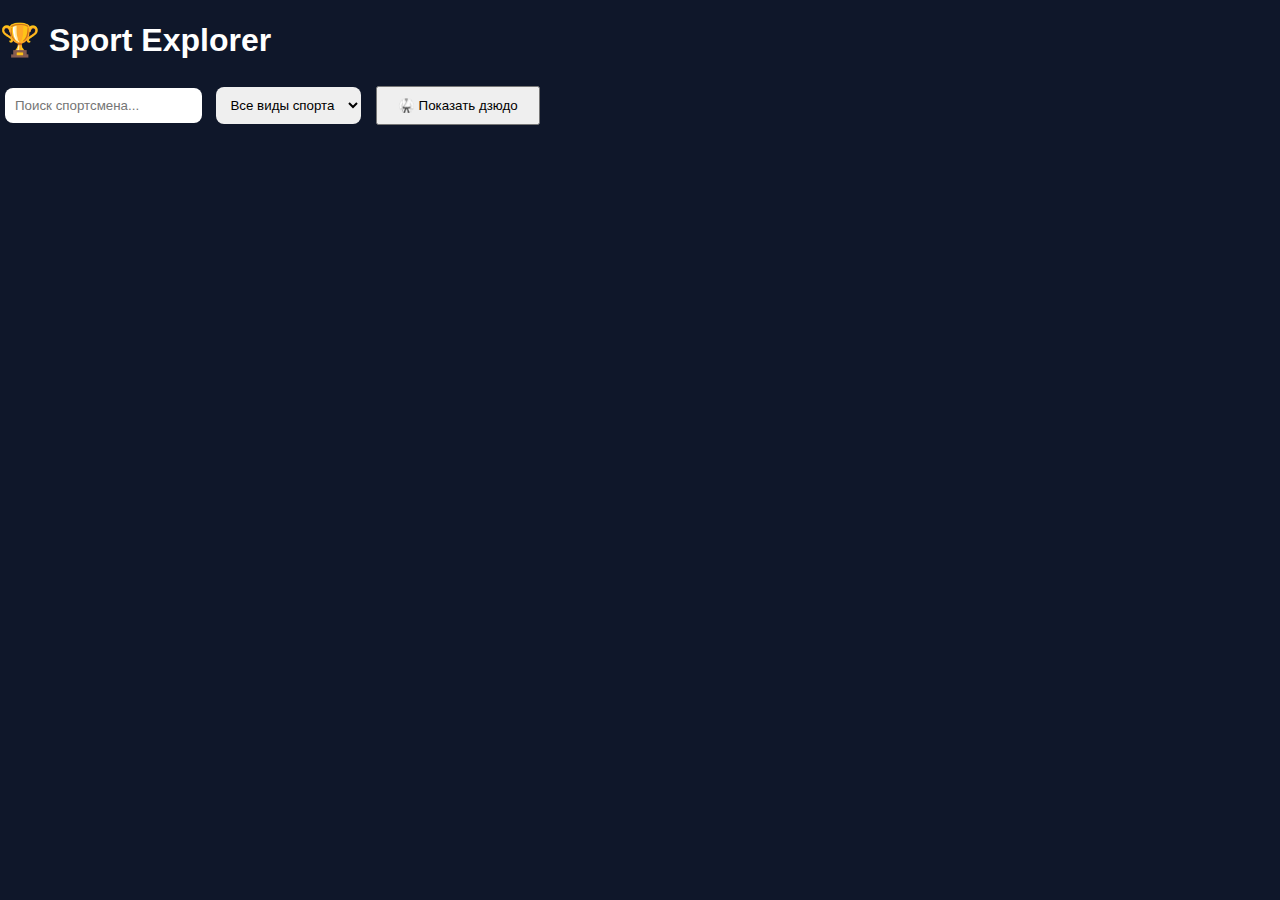
<file: index.html>
<!DOCTYPE html>
<html lang="ru">
<head>
  <meta charset="UTF-8">
  <title>Sport Explorer</title>
  <link rel="stylesheet" href="css/style.css">
</head>
<body>
  <div class="wrapper">
    <div class="header">
        <div class="container">
            
        </div>
    </div>

    <h1>🏆 Sport Explorer</h1>

    <input type="text" id="search" placeholder="Поиск спортсмена...">

    <select id="sport-filter">
      <option value="">Все виды спорта</option>
      <option value="Soccer">Футбол</option>
      <option value="Basketball">Баскетбол</option>
      <option value="Judo">Дзюдо</option>
      <option value="Tennis">Теннис</option>
    </select>

    <button id="judo-btn">🥋 Показать дзюдо</button>

    <main>
    <div id="loader" class="loader hidden">Loading...</div>
    <div id="cards" class="cards"></div>
    </main>

</div>
  

<script type="module" src="js/main.js"></script>
</body>
</html>
</file>
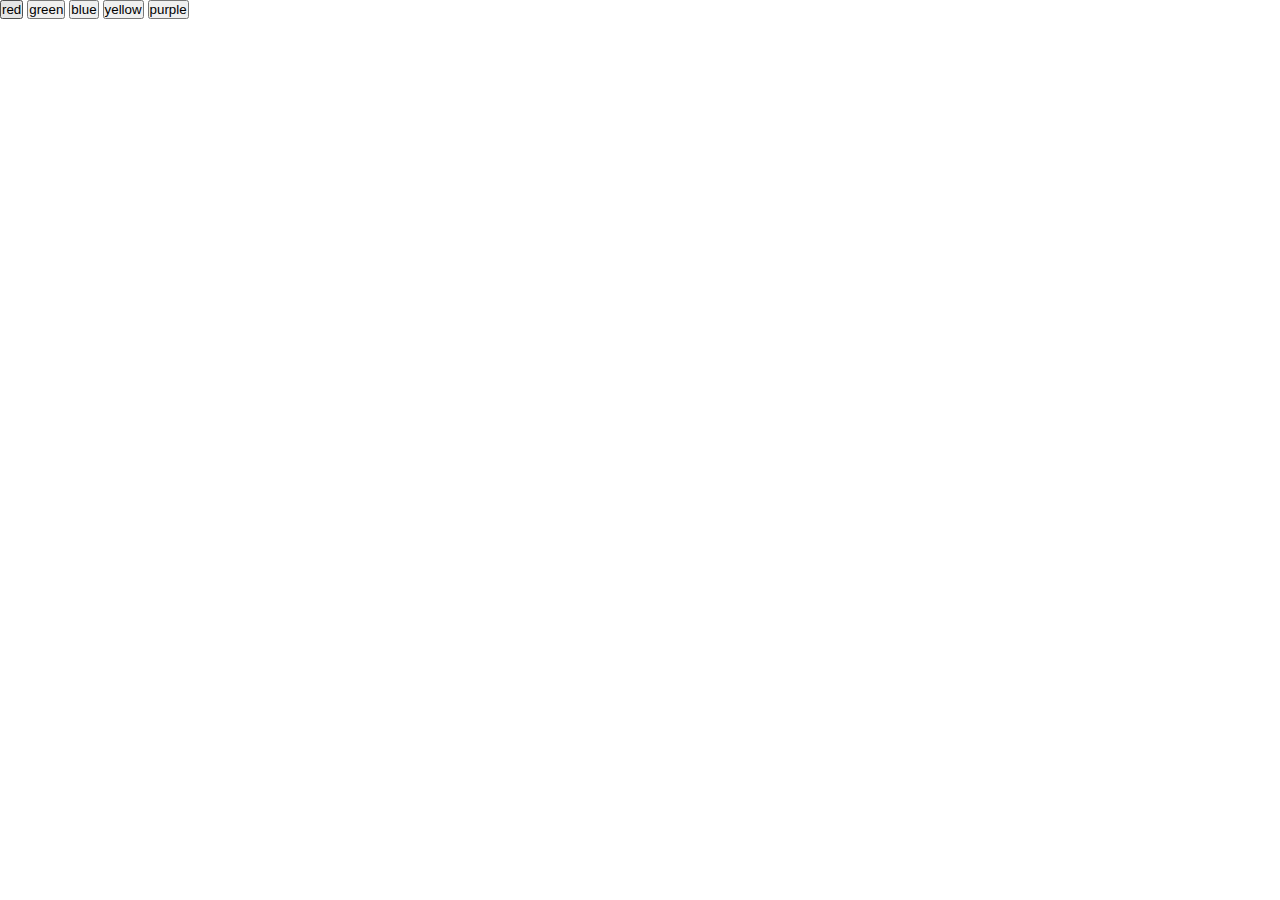
<file: the last exam/index.html>
<!DOCTYPE html>
<html lang="en">
<head>
    <meta charset="UTF-8">
    <meta name="viewport" content="width=device-width, initial-scale=1.0">
    <title>Document</title>
    <link rel="stylesheet" href="style.css">
</head>
<body>
    <div class="colors">
        <button id="red">red</button>
        <button id="green">green</button>
        <button id="blue">blue</button>
        <button id="yellow">yellow</button>
        <button id="purple">purple</button>
    </div>

    <button class="btn">censoured</button>

    <div class="blur">      </div>
</body>
<script src="app.js"></script>
</html>
</file>
<file: css/style.css>
body {
  margin: 0;
  font-family: Arial;
  background: #0f172a;
  color: white;
}

header {
  text-align: center;
  padding: 20px;
  background: #1e293b;
}

input, select {
  padding: 10px;
  margin: 5px;
  border-radius: 8px;
  border: none;
}

.cards {
  display: grid;
  grid-template-columns: repeat(auto-fill, minmax(250px, 1fr));
  gap: 20px;
  padding: 20px;
}

.card {
  background: #1e293b;
  padding: 15px;
  border-radius: 12px;
  cursor: pointer;
  transition: 0.3s;
}

.card:hover {
  transform: scale(1.05);
}

.card img {
  width: 100%;
  border-radius: 10px;
}

button {
  padding: 10px 20px;
  cursor: pointer;
  margin: 5px;
}

.loader {
  text-align: center;
  padding: 20px;
}

.hidden {
  display: none;
}
</file>
<file: the last exam/style.css>
* {
    margin: 0 auto;
    padding: 0;
    box-sizing: border-box;
}

.red {
    background: red;
}

.btn {
    width: 90px;
    height: 90px;
    background: darkblue;
    display: none; 
    margin-top: 10px; 
    padding: 20px; 
    background-color: lightblue;
}
</file>
